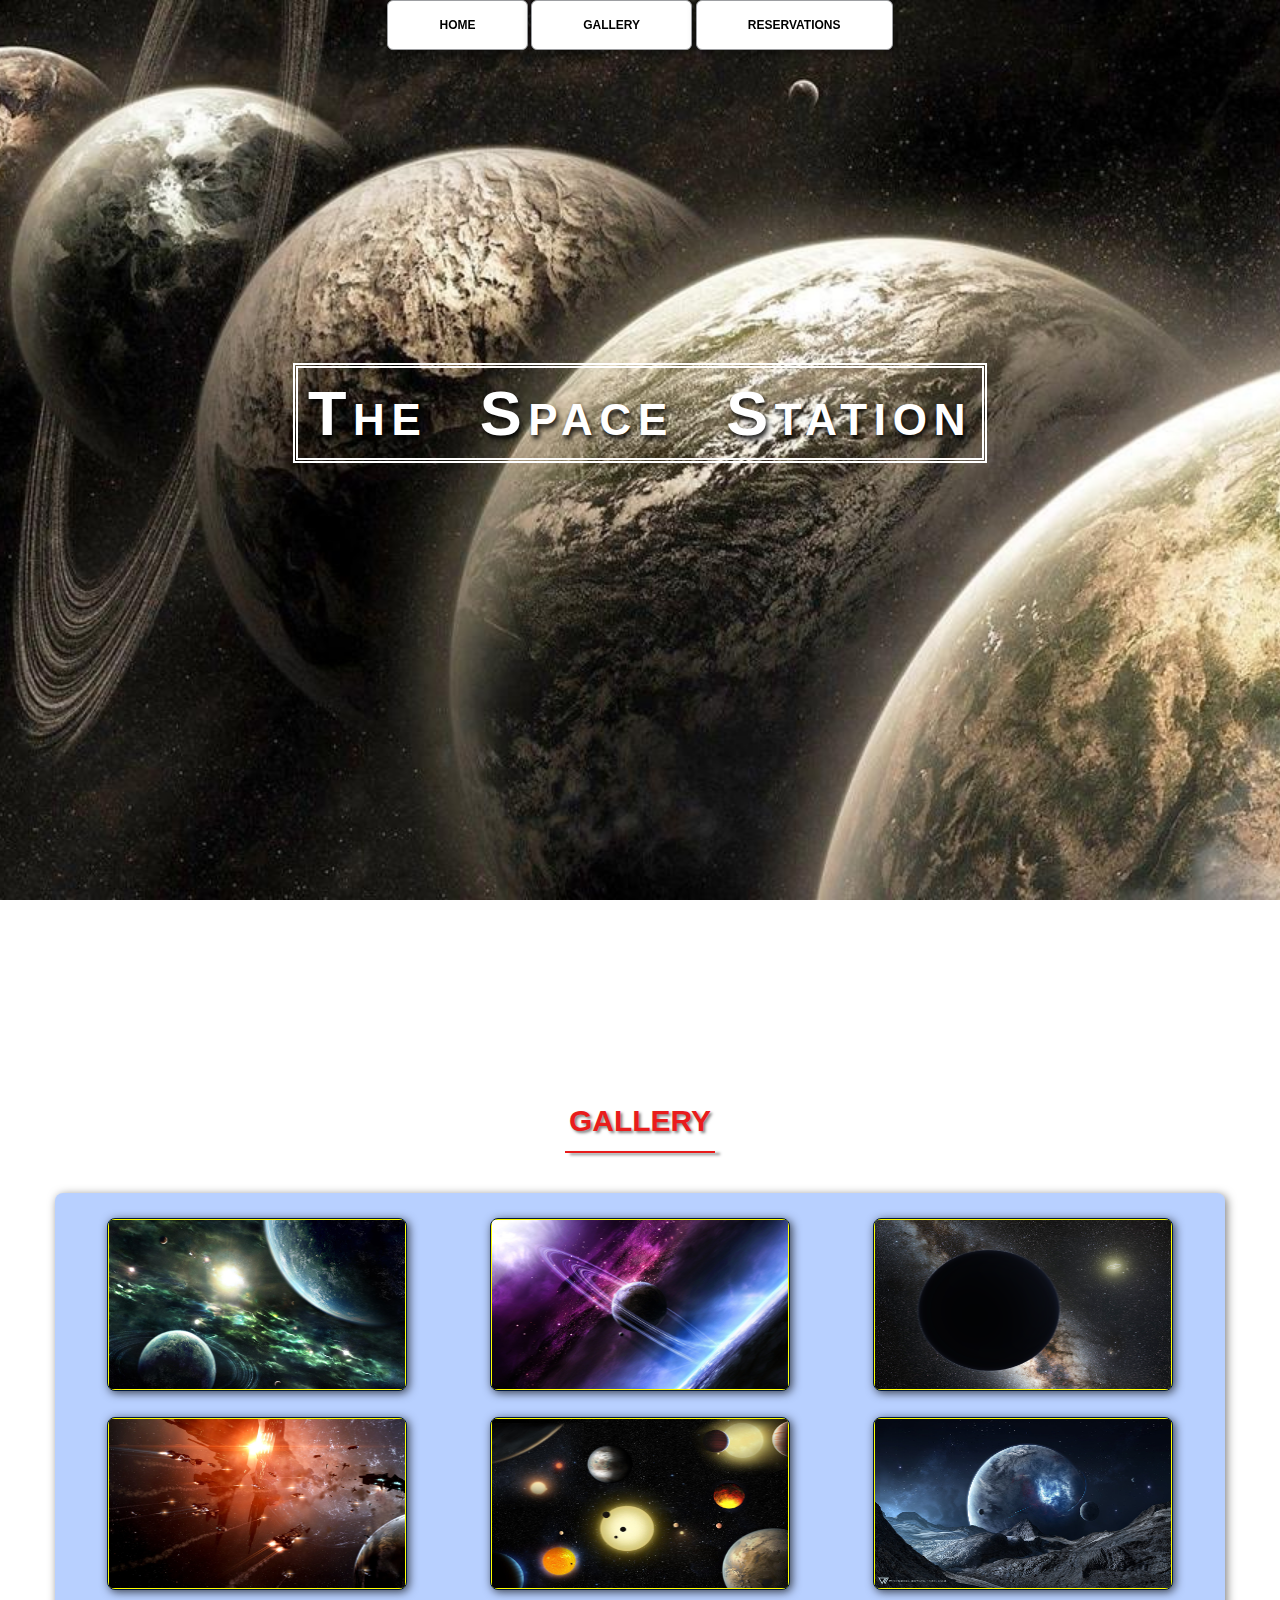
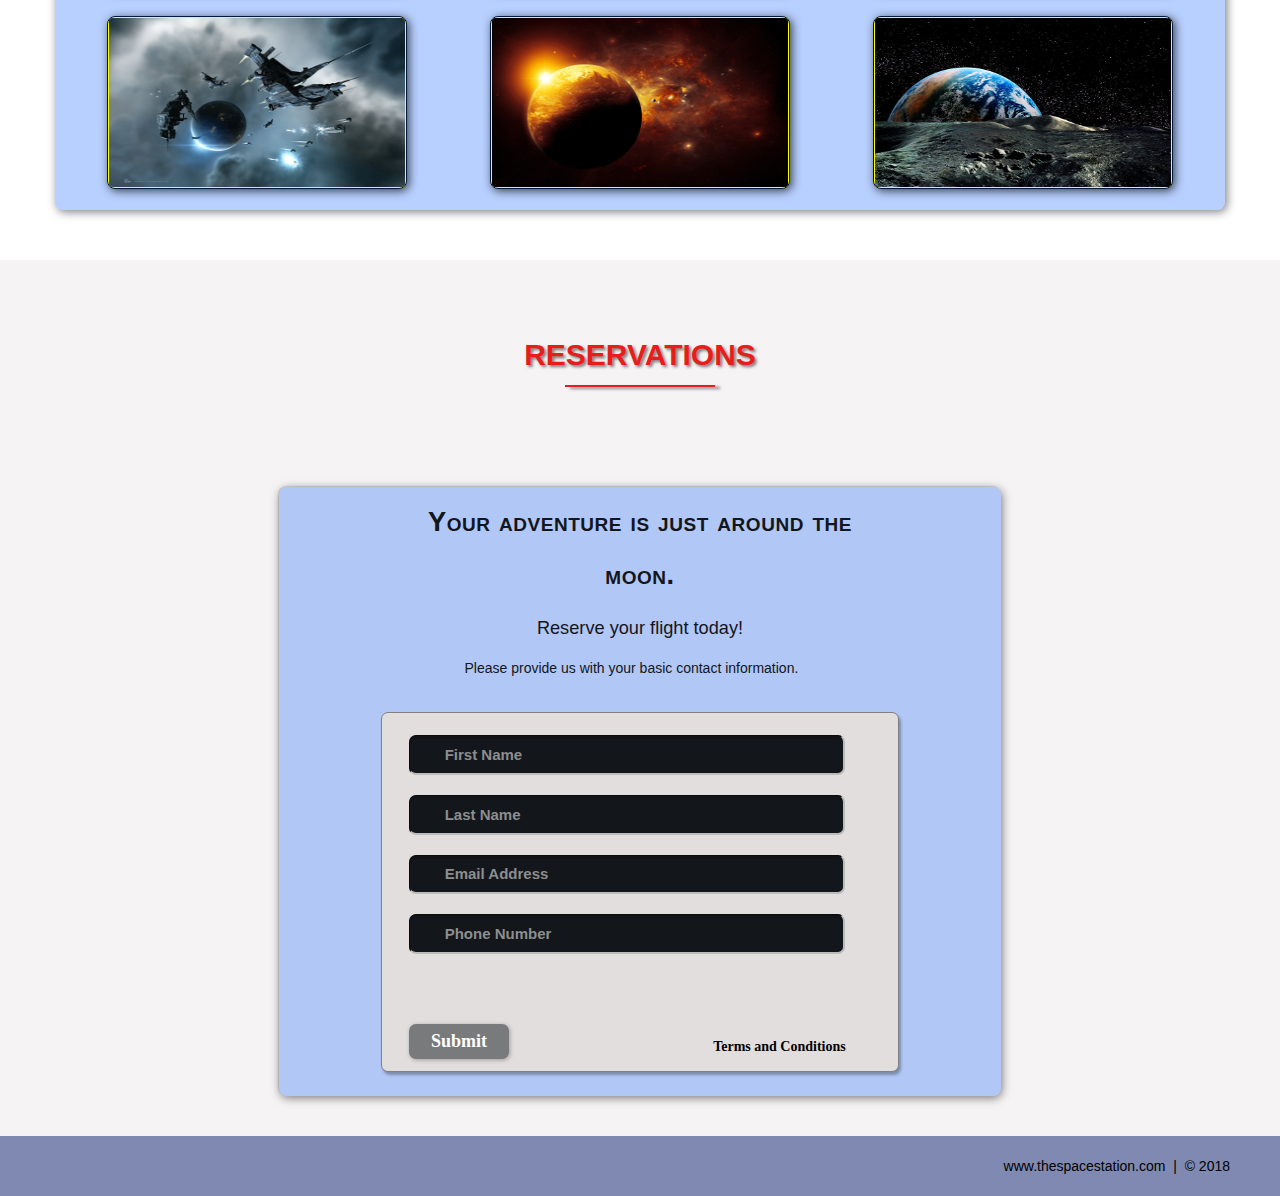
<file: htmlcssproject/index.html>
<!DOCTYPE html>
 <html lang="en">
	<head>
		<meta charset="utf-8">
		<title>The Space Station | Resort</title>
		<link rel="stylesheet" href="./css/shared.css">
		<link rel="stylesheet" href="./css/animations.css">
	</head>
	<body>
		<!-- NAV -->
		<div class="wrap">
			<div class="menu-container">
				<ul class="menu">	
					<a href="#home"><li>HOME</li></a>
					<a href="#gallery"><li>GALLERY</li></a>
					<a href="#contact"><li>RESERVATIONS</li></a>
				</ul>
			</div>
		</div>
		<!-- END NAV -->
		
		<!-- HOME -->
		<div id="home">
			<div class="container">
				<div class="text-center">
					<span class="head-main">The Space Station</span>
				</div>
			</div>
		</div>
		<!-- END HOME -->
		
		<!-- GALLERY -->
		<section id="gallery">
			<div class="container">
				<h1>Gallery</h1>
				<div class="flex-container">
					
					<!-- PHOTO CONTAINER 1 -->
					<div class="photo-container">
						<div class="photo">
							<img src="./images/thumb/thumbnail_1.png" alt="">
							<div class="photo-overlay">
								<h3 class="white-head">Click to Enlarge</h3>
								<p>We have several space launches departing daily, book your flight today!</p>
							</div>
						</div>
					</div>
					<!-- END PHOTO CONTAINER 1 -->
					
					<!-- PHOTO CONTAINER 2 -->
					<div class="photo-container">
						<div class="photo">
							<img src="./images/thumb/thumbnail_2.png" alt="">
							<div class="photo-overlay">
								<h3 class="white-head">Click to Enlarge</h3>
								<p>We have several space launches departing daily, book your flight today!</p>
							</div>
						</div>
					</div>
					<!-- END PHOTO CONTAINER 2 -->
					
					<!-- PHOTO CONTAINER 3 -->
					<div class="photo-container">
						<div class="photo">
							<img src="./images/thumb/thumbnail_3.png" alt="">
							<div class="photo-overlay">
								<h3 class="white-head">Click to Enlarge</h3>
								<p>We have several space launches departing daily, book your flight today!</p>
							</div>
						</div>
					</div>
					<!-- END PHOTO CONTAINER 3 -->
					
					<!-- PHOTO CONTAINER 4 -->
					<div class="photo-container">
						<div class="photo">
							<img src="./images/thumb/thumbnail_4.png" alt="">
							<div class="photo-overlay">
								<h3 class="white-head">Click to Enlarge</h3>
								<p>We have several space launches departing daily, book your flight today!</p>
							</div>
						</div>
					</div>
					<!-- END PHOTO CONTAINER 4 -->
					
					<!-- PHOTO CONTAINER 5 -->
					<div class="photo-container">
						<div class="photo">
							<img src="./images/thumb/thumbnail_5.png" alt="">
							<div class="photo-overlay">
								<h3 class="white-head">Click to Enlarge</h3>
								<p>We have several space launches departing daily, book your flight today!</p>
							</div>
						</div>
					</div>
					<!-- END PHOTO CONTAINER 5 -->
					
					<!-- PHOTO CONTAINER 6 -->
					<div class="photo-container">
						<div class="photo">
							<img src="./images/thumb/thumbnail_6.png" alt="">
							<div class="photo-overlay">
								<h3 class="white-head">Click to Enlarge</h3>
								<p>We have several space launches departing daily, book your flight today!</p>
							</div>
						</div>
					</div>
					<!-- END PHOTO CONTAINER 6 -->
					
					<!-- PHOTO CONTAINER 7 -->
					<div class="photo-container">
						<div class="photo">
							<img src="./images/thumb/thumbnail_7.png" alt="">
							<div class="photo-overlay">
								<h3 class="white-head">Click to Enlarge</h3>
								<p>We have several space launches departing daily, book your flight today!</p>
							</div>
						</div>
					</div>
					<!-- END PHOTO CONTAINER 7 -->
					
					<!-- PHOTO CONTAINER 8 -->
					<div class="photo-container">
						<div class="photo">
							<img src="./images/thumb/thumbnail_8.png" alt="">
							<div class="photo-overlay">
								<h3 class="white-head">Click to Enlarge</h3>
								<p>We have several space launches departing daily, book your flight today!</p>
							</div>
						</div>
					</div>
					<!-- END PHOTO CONTAINER 8 -->
					
					<!-- PHOTO CONTAINER 9 -->
					<div class="photo-container">
						<div class="photo">
							<img src="./images/thumb/thumbnail_9.png" alt="">
							<div class="photo-overlay">
								<h3 class="white-head">Click to Enlarge</h3>
								<p>We have several space launches departing daily, book your flight today!</p>
							</div>
						</div>
					</div>
					<!-- END PHOTO CONTAINER 9 -->
					
							
				
				</div>
			</div>
		
		</section>
		<!-- END GALLERY -->
		
		<!-- RSVP -->
		<section id="contact">
			<div class="container">
				<div class="heading-padding">
					<h1 class="heading-padding">Reservations</h1>
					<div class="reservation">
						<h2><span>Your adventure is just around the moon.</span>
							<br />Reserve your flight today!
						</h2>
						<p class="rsvp-text">
							Please provide us with your basic contact information.
						</p>
						<div class="form-rsvp">
							<form action="" method="post">
								<input class="rsvp" type="text" value="First Name" placeholder="First Name">
								<input class="rsvp" type="text" value="Last Name" placeholder="Last Name">
								<input class="rsvp" type="text" value="Email Address" placeholder="Email Address">
								<input class="rsvp" type="text" value="Phone Number" placeholder="Phone Number">
								<div class="form-spacer">
									<label class="terms">Terms and Conditions</label>
								</div>
								<div class="submit">
									<input type="submit" value="Submit">
								</div>
							</form>
						</div>
					</div>
				</div>
			</div>
		</section>
		<!-- END RSVP -->
		
		<!-- FOOTER -->
		<div id="footer">
			www.thespacestation.com &nbsp;|&nbsp &copy; 2018
		</div>
		<!-- END FOOTER -->
		
	</body>
</html>
</file>
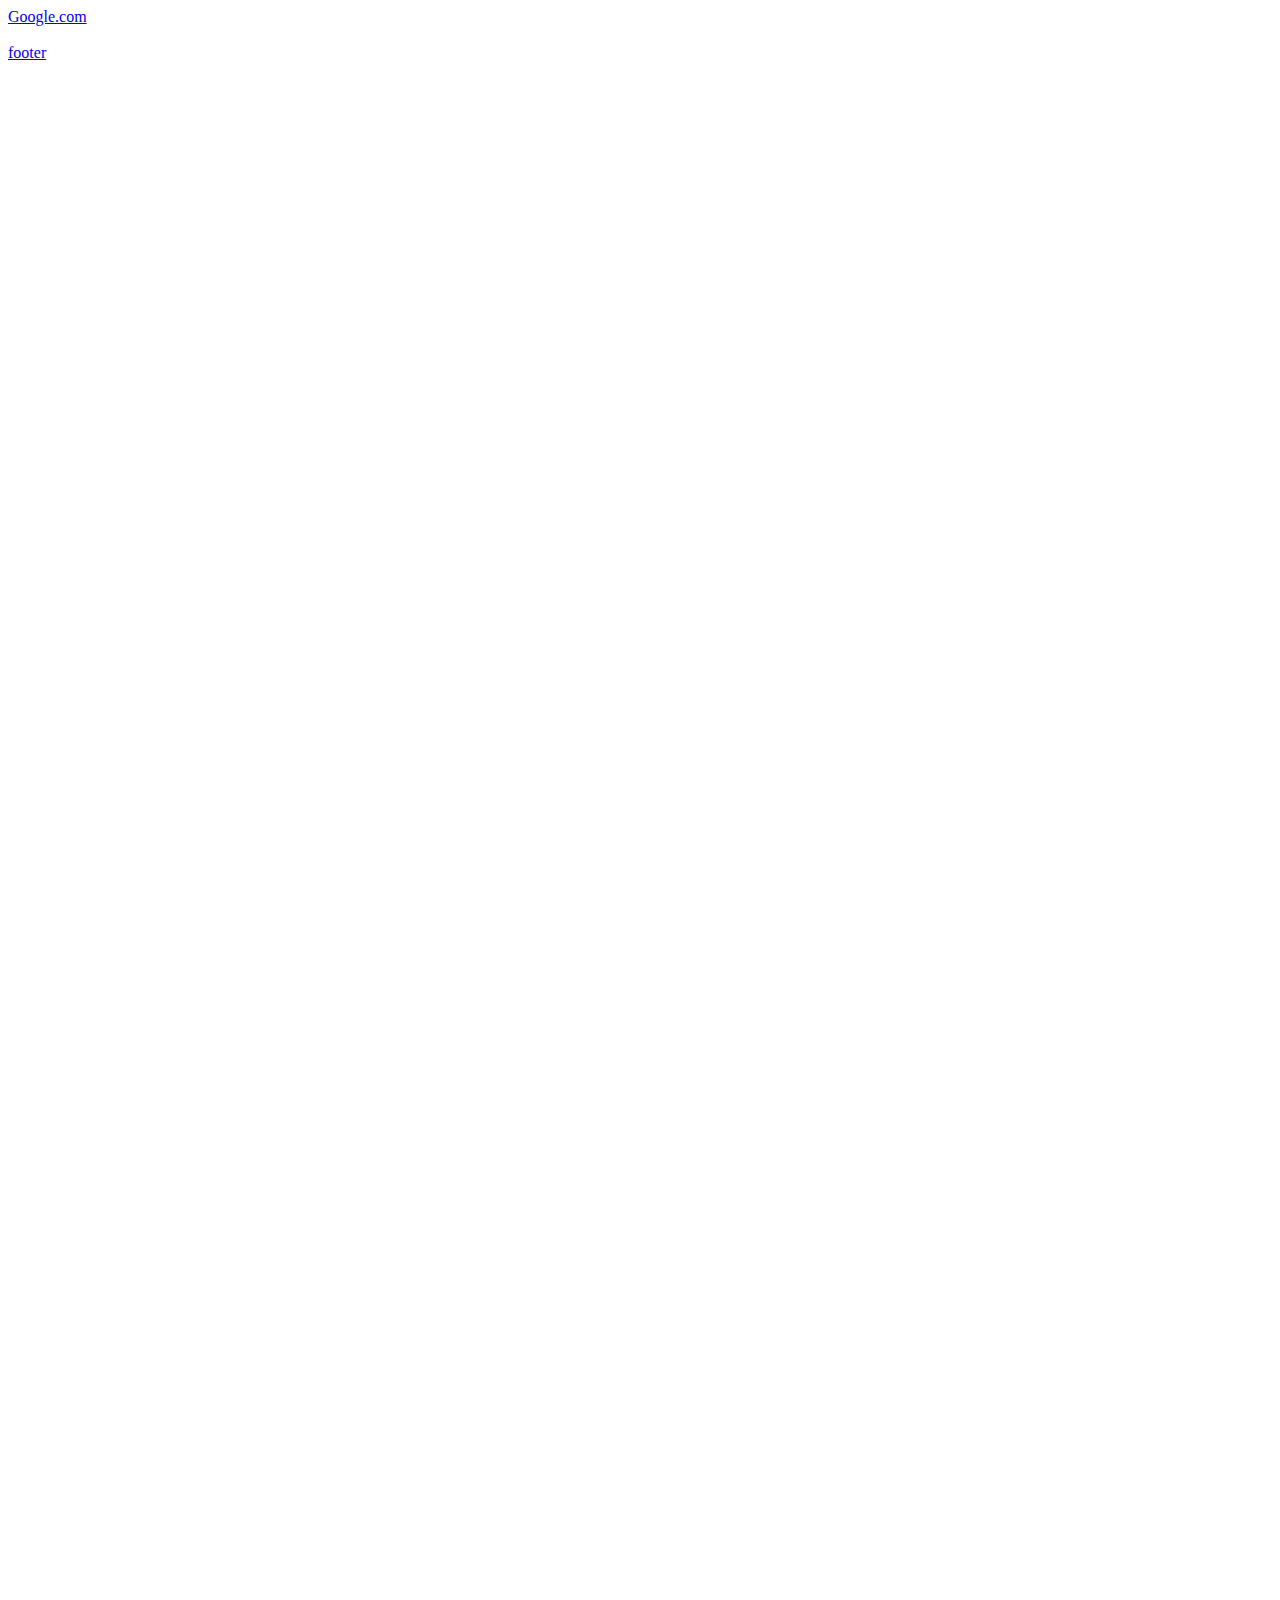
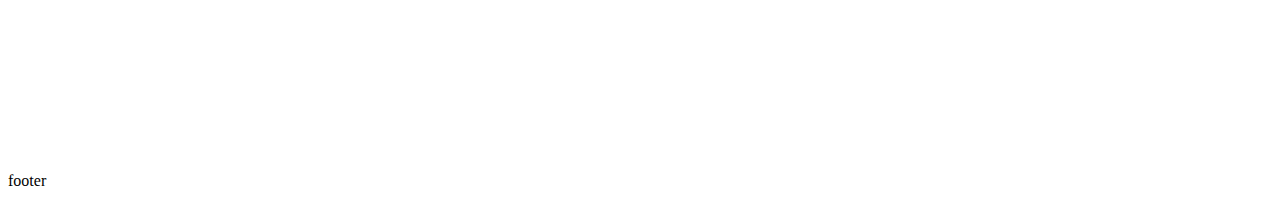
<file: htmlcssproject/anchor_demo.html>
<!DOCTYPE html>
<html lang="en">
	<head>
		<meta charset="utf-8">
		<title>Anchor Example</title>
	</head>
	<body>
	
		<div id="nav">
			<a href="https://www.google.com" target="_new">Google.com</a>
		</div>
		
		<br />
		
		<a href="#footer">footer</a>
		
		<br />
		<br />
		<br />
		<br />
		<br />
		<br />
		<br />
		<br />
		<br />
		<br />
		<br />
		<br />
		<br />
		<br />
		<br />
		<br />
		<br />
		<br />
		<br />
		<br />
		<br />
		<br />
		<br />
		<br />
		<br />
		<br />
		<br />
		<br />
		<br />
		<br />
		<br />
		<br />
		<br />
		<br />
		<br />
		<br />
		<br />
		<br />
		<br />
		<br />
		<br />
		<br />
		<br />
		<br />
		<br />
		<br />
		<br />
		<br />
		<br />
		<br />
		<br />
		<br />
		<br />
		<br />
		<br />
		<br />
		<br />
		<br />
		<br />
		<br />
		<br />
		<br />
		<br />
		<br />
		<br />
		<br />
		<br />
		<br />
		<br />
		<br />
		<br />
		<br />
		<br />
		<br />
		<br />
		<br />
		<br />
		<br />
		<br />
		<br />
		<br />
		<br />
		<br />
		<br />
		<br />
		<br />
		<br />
		<br />
		<br />
		<br />
		<br />
		<br />
		<br />
		<br />
		<br />
		<br />

		<div id="footer">
			footer
		</div>
	
	
	
	</body>
</html>
</file>
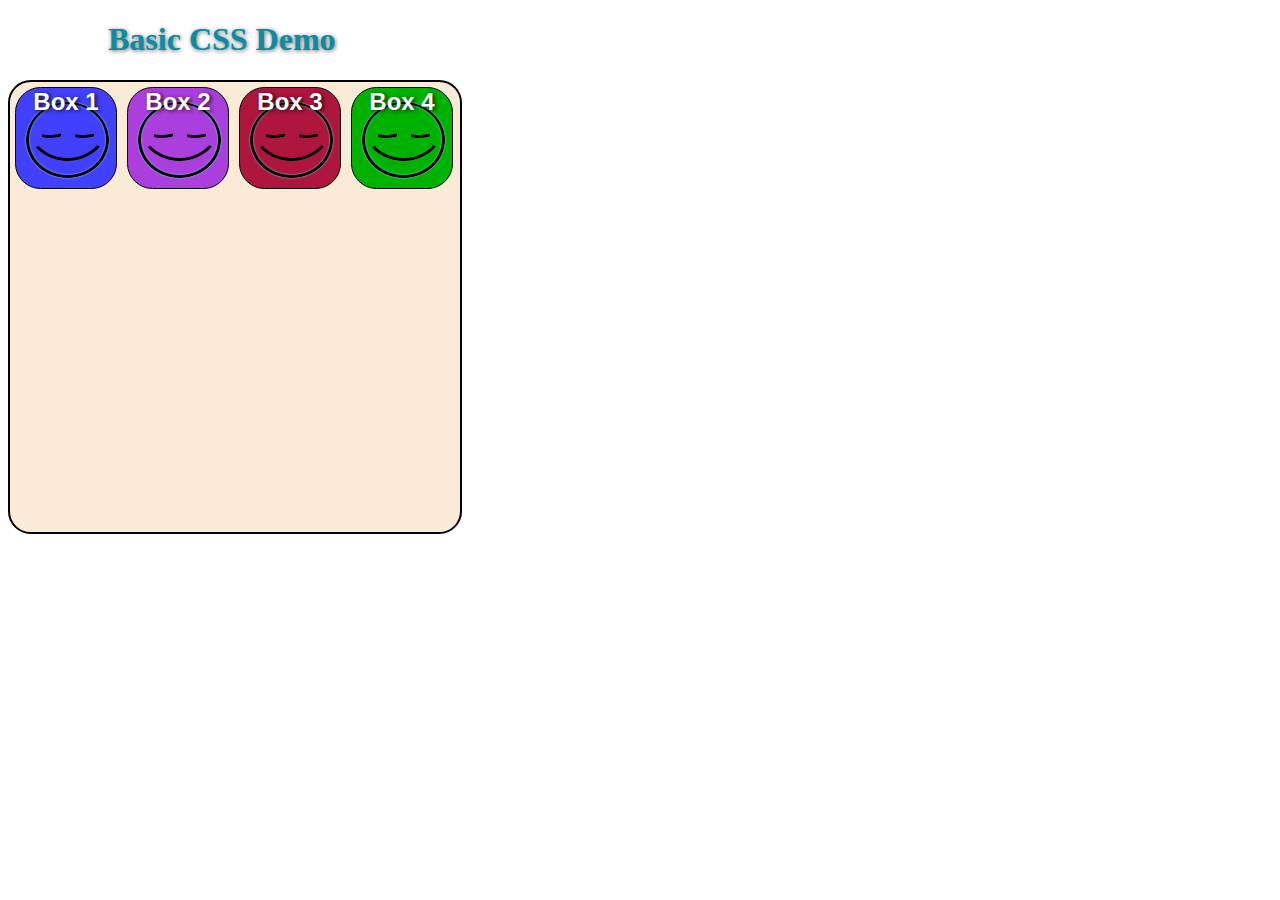
<file: htmlcssproject/basic_css_demo_1.html>
<!DOCTYPE html>
<html lang="en">
	<head>
		<meta charset="utf-8">
		<title>Basic HTML Template</title>
		<link rel="stylesheet" href="./css/basic_style.css">
	</head>
	<body>
	
		<div>
			<h1>Basic CSS Demo</h1>
		</div>
		
		<div class="container">
			<div class="squares">
				<p>Box 1</p>
			</div>
						
			<div class="squares">
				<p>Box 2</p>
			</div>			
		 
			<div class="squares">
				<p>Box 3</p>
			</div>

			<div class="squares">
				<p>Box 4</p>
			</div>

	</body>
</html>
</file>
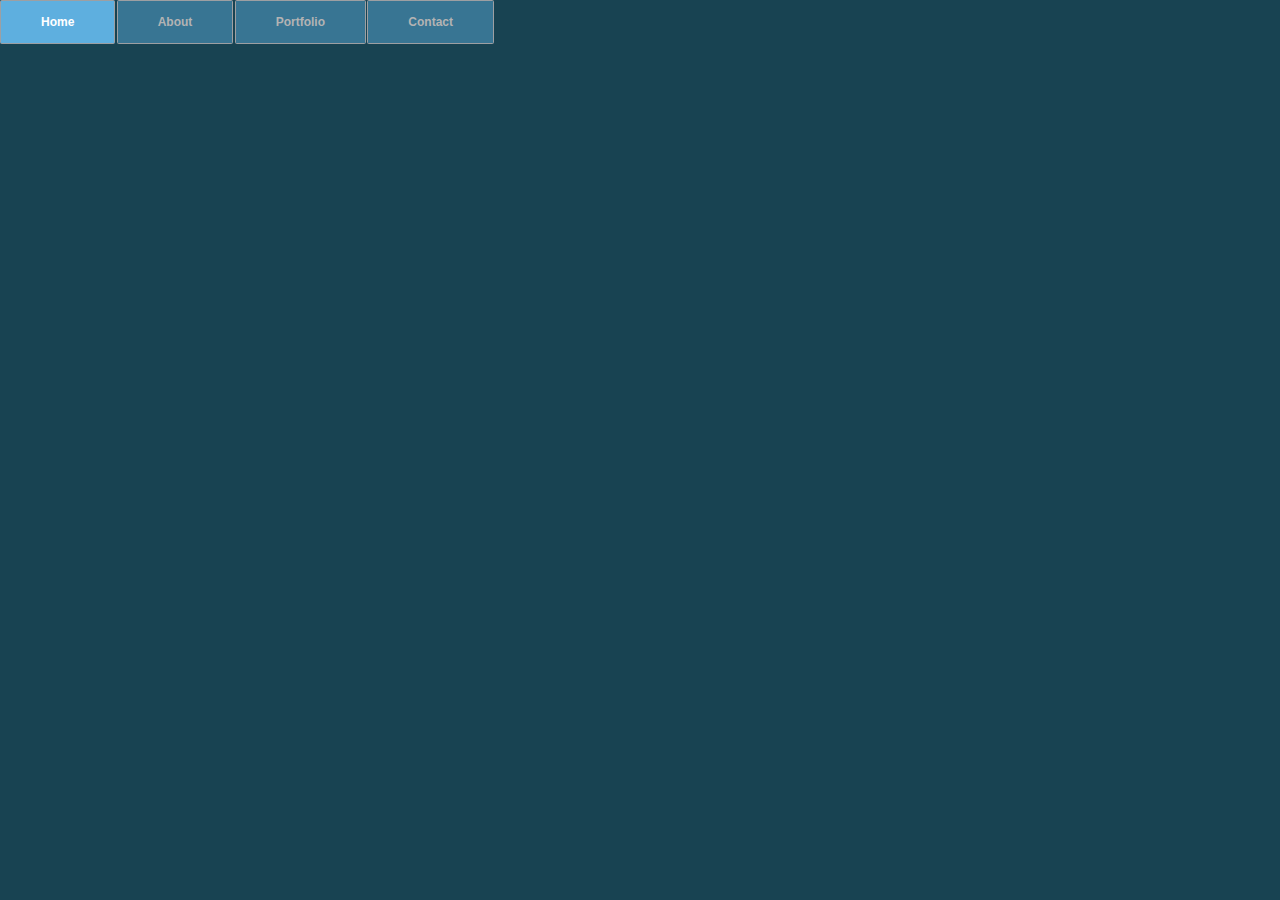
<file: htmlcssproject/css_menu_rollover.html>
<!DOCTYPE html>
<html lang="en:>
	<head>
		<meta charset="utf-8">
		<title> Basic HTML Template</title>
		<link rel="stylesheet" href="./css/menu_rollover.css"
	</head>
	<body>
		<div class="wrap">
			<div class="menu-container">
				<ul class="menu">
					<li>Home</li>
					<li>About</li>
					<li>Portfolio
						<ul class="submenu">
							<li>Page 1</li>
							<li>Page 2</li>
							<li>Page 3</li>
							<li>Page 4</li>
						</ul>
					</li>
					<li>Contact</li>
				</ul>
			</div>
		</div>
	</body>
</html>
</file>
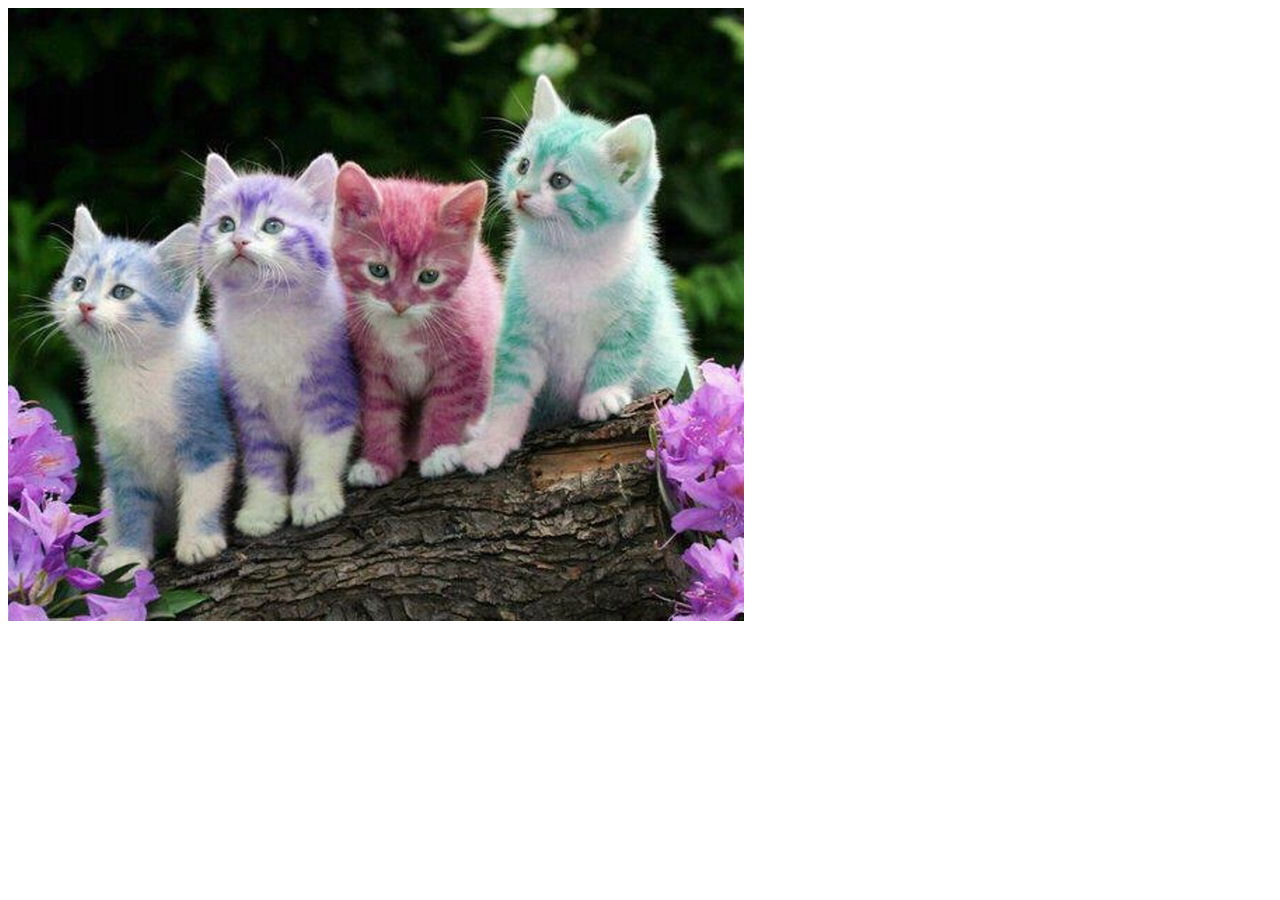
<file: htmlcssproject/img_demo.html>
<!DOCTYPE html>
<html lang="en">
	<head>
		<meta charset="utf-8">
		<title>IMG Example</title>
	</head>
	<body>
	
		<div>
			<img src="./images/kittens.jpg" alt="picture of kittens"></a>
		</div>
		
	</body>
</html>
</file>
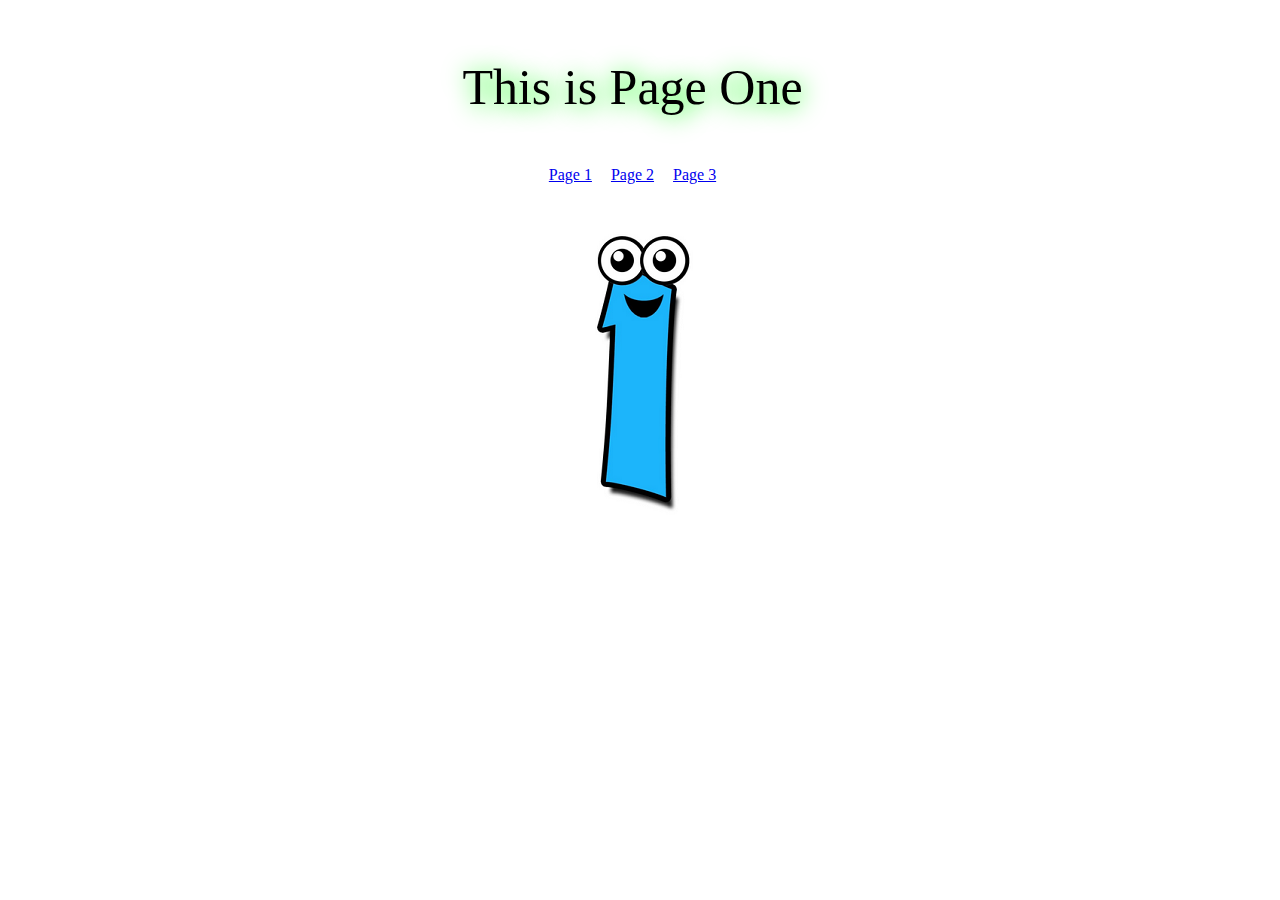
<file: htmlcssproject/page1.html>
<!DOCTYPE html>
<html lang="en">
	<head>
		<link rel="stylesheet" type="text/css" href="./css/style.css">
		<meta charset="UTF-8">
		<title>Connecting Multiple Pages Demo</title>
	</head>
	<body>
		<header class="header-title">
			This is Page One
		</header>
		<nav>
			<a href="page1.html" class="links">Page 1</a>
			<a href="page2.html" class="links">Page 2</a>
			<a href="page3.html" class="links">Page 3</a>
		</nav>
		<div class="image">
			<img src="./images/one.png" alt="One"></img>
		</div>
	</body>
</html>
</file>
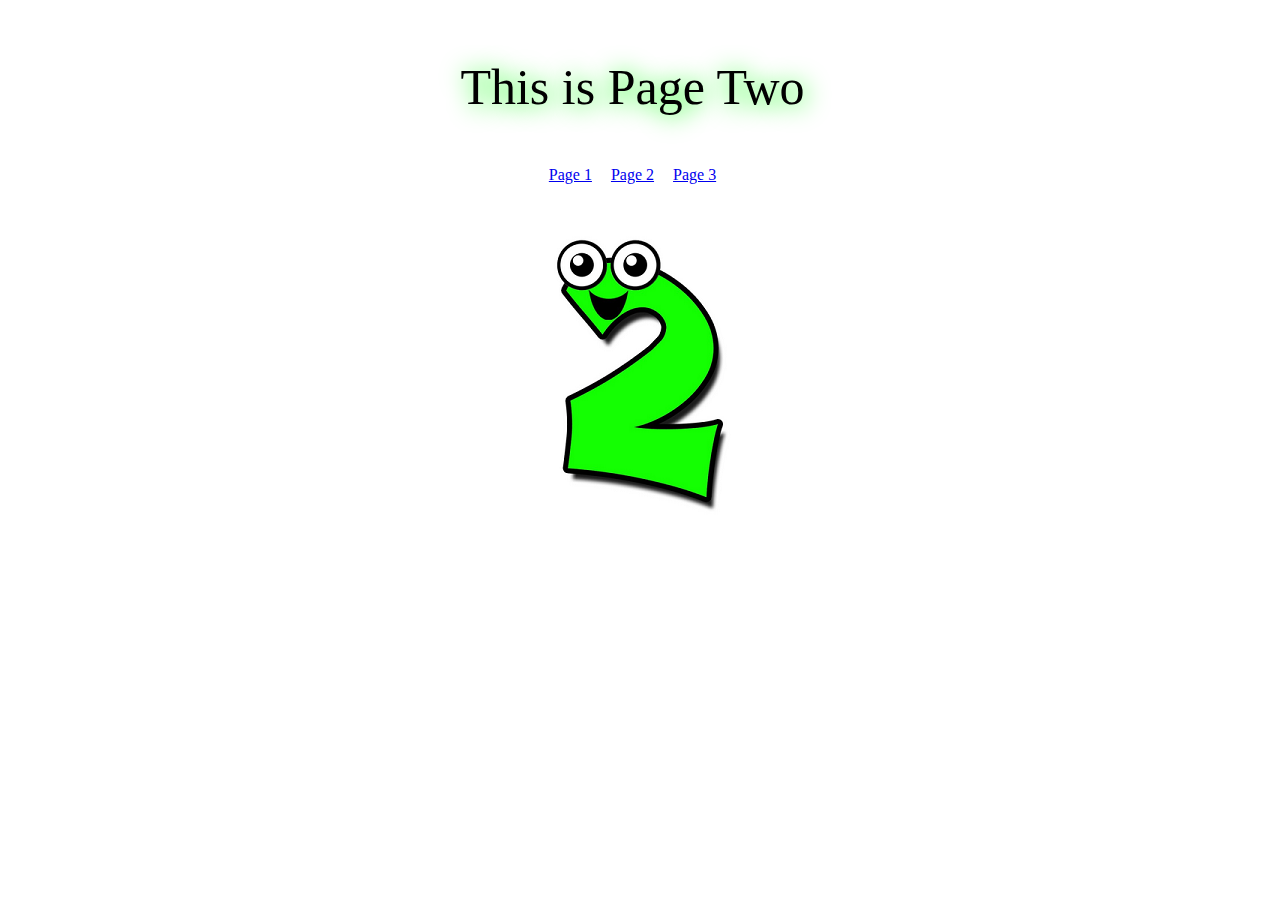
<file: htmlcssproject/page2.html>
<!DOCTYPE html>
<html lang="en">
	<head>
		<link rel="stylesheet" type="text/css" href="./css/style.css">
		<meta charset="UTF-8">
		<title>Connecting Multiple Pages Demo</title>
	</head>
	<body>
		<header class="header-title">
			This is Page Two
		</header>
		<nav>
			<a href="page1.html" class="links">Page 1</a>
			<a href="page2.html" class="links">Page 2</a>
			<a href="page3.html" class="links">Page 3</a>
		</nav>
		<div class="image">
			<img src="./images/two.png" alt="Two"></img>
		</div>
	</body>
</html>
</file>
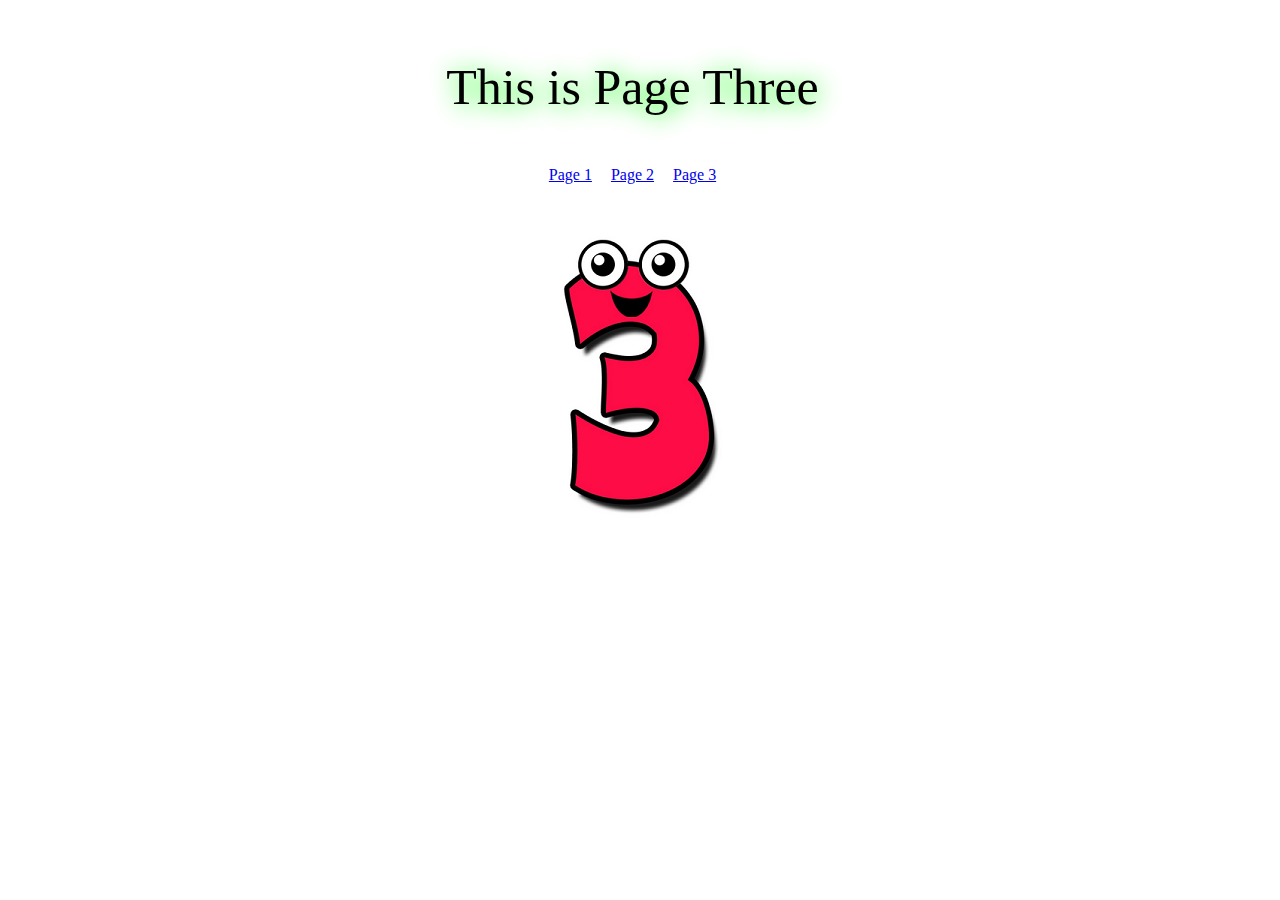
<file: htmlcssproject/page3.html>
<!DOCTYPE html>
<html lang="en">
	<head>
		<link rel="stylesheet" type="text/css" href="./css/style.css">
		<meta charset="UTF-8">
		<title>Connecting Multiple Pages Demo</title>
	</head>
	<body>
		<header class="header-title">
			This is Page Three
		</header>
		<nav>
			<a href="page1.html" class="links">Page 1</a>
			<a href="page2.html" class="links">Page 2</a>
			<a href="page3.html" class="links">Page 3</a>
		</nav>
		<div class="image">
			<img src="./images/three.png" alt="Three"></img>
		</div>
	</body>
</html>
</file>
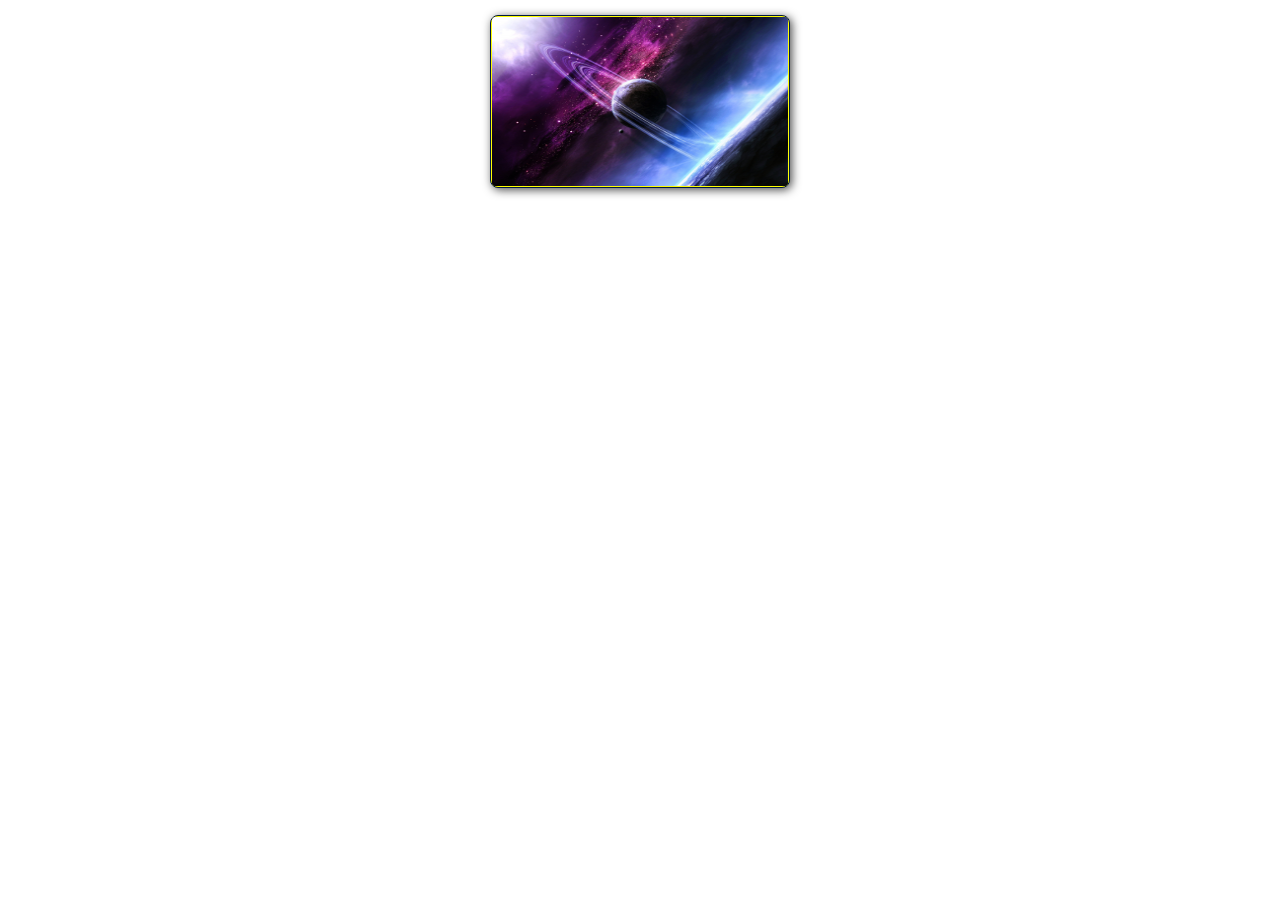
<file: htmlcssproject/photo-package.html>
<!DOCTYPE html>
<html lang="en">
	<head>
		<meta charset="utf-8">
		<title>The Space Station | Resort</title>
		<link rel="stylesheet" href="./css/photo_style.css">
	</head>
	<body>

		<!-- PHOTO CONTAINER 1 -->
		<div class="photo-container">
			<div class="photo">
				<img src="./images/thumb/thumbnail_2.png" alt="">
				<div class="photo-overlay">
					<h3 class="white-head">Click to Enlarge</h3>
					<p>We have several space launches departing daily, book your flight today!</p>
				</div>
			</div>
		</div>
		<!-- END PHOTO CONTAINER 1 -->
		
	</body>
</html>
</file>
<file: htmlcssproject/css/shared.css>
/*
	GENERIC STYLES
*/

html {
	font-family: sans-serif;
	font-size: 62.5%;
	-webkit-tap-highlight-color: rgba(0, 0, 0, 0);
	-webkit-text-size-adjust: 100%;
	-ms-text-size-adjust: 100%;
}

body {
	font-size: 14px;
	margin: 0;
	font-family: "Helvetica Neue", Helvetica, Arial, sans-serif;
	line-height: 1.43;
	color: #333;
	background-color: #fff;
}

footer,
nav {
	display: block;
}

h1, h2, h3, h4, h5, h6 {
	font-family: 'Open Sans', sans-serif;
}

h1 {
	line-height: 50px;
	font-weight: 900;
	font-size: 30px;
	text-transform: uppercase;
	text-align: center;
	color: #E91C1C;
	text-shadow: 2px 2px 3px rgba(0,0,0,0.5);
}

h1::after { /* This is the underline */
	display: block;
	content: "";
	height: 2px;
	width: 150px;
	background: #e91c1c;
	margin: 5px auto 40px;
	box-shadow: 5px 2px 3px rgba(0,0,0,0.5);
}

h2 {
	line-height: 50px;
	color: #E91C1C;
}

h3 {
	line-height: 30px;
	padding-bottom: 20px;
}

h4 {
	padding-top: 25px;
	line-height: 40px;
	padding-bottom: 0px;
	font-size: 22px;
	font-weight: 900;
}

p {
	font-weight: 300;
	line-height: 30px;
	padding-bottom: 15px;
}

.text-center {
	text-align: center;
}

.heading-padding {
	padding-bottom: 40px;
}

section {
	padding-top: 50px;
	margin-top: 50px;
}

.navbar {
	height: 105px;
	max-height: 340px;
	display: block;
}

.container {
	padding-right: 15px;
	padding-left: 15px;
	margin-right: auto;
	margin-left: auto;
}

.container-fluid {
	padding-right: 15px;
	padding-left: 15px;
	margin-right: auto;
	margin-left: auto;
}

.row {
	margin-right: -15px;
	margin-left: -15px;
}

.clearfix:after,
.container:after,
.navbar:after {
	clear: both;
	display: table;
	content: " ";
}

.wrap {
	height: 100%;
	width: 100%;
	position: absolute;
	/* This ensures that the images cannot 
	render outside of the container without 
	forcing any scrollbars*/
	overflow: hidden;
	top: 0;
	left: 0;
	text-align: center;
}

.menu-container {
	max-height: 340px;
	margin: 0% auto;
	content: " ";
	width: 100%;
	position: fixed;
	z-index: 100;
}

/* HOME SECTION STYLES */
#home {
	background: url(../images/planets.jpg) no-repeat 50% 50%;
	background-attachment: fixed;
	-webkit-background-size: cover;
	-moz-background-size: cover;
	-o-background-size: cover;
	background-size: cover;
	width: 100%;
	display: block;
	height: auto;
	padding-top: 350px;
	padding-bottom: 500px;
	color: #fff;
}

.head-main {
	text-shadow: 2px 4px 5px rgba(0,0,0,0.9);
	font-variant: small-caps;
	color: #fff;
	letter-spacing: 5pt;
	word-spacing: 21pt;
	font-size: 4.5em;
	text-align: left;
	font-family: impact, sans-serif;
	line-height: 2;
	font-weight: 900;
	border: 5px double #fff;
	padding: 10px;
}

.head-sub-main {
	font-size: 23px;
	font-weight: 500;
	padding: 50px 20px 10px 20px;
	text-transform: uppercase;
}

.head-last {
	font-size: 18px;
	font-weight: 900;
	padding: 5px 20px 20px 20px;
	border: 1px dotted #fff;
	padding: 5px;
}

/* Contact STYLES */
.flex-container {
	display: -webkit-flex;
	display: flex;
	flex-wrap: wrap;
	padding: 10px;
	border-radius: 8px;
	margin: 0px auto;
	background-color: rgba(20,100,255,.3);
	box-shadow: 2px 2px 10px 0 rgba(0,0,0,0.5);
}

#contact {
	background-color: #f5f3f3;
}

.reservation {
	width: 60%;
	padding: 10px;
	border-radius: 8px;
	margin: 0px auto;
	background-color: rgba(20,100,255,.3);
	box-shadow: -1px -1px 1px 0 rgba(0,0,0,0.1), 1px 2px 10px 0 rgba(0,0,0,0.5);
}

.reservation h2 {
	width: 70%;
	text-align: center;
	margin: 0 auto;
	color: #13161b;
	font-weight: 500;
	font-size: 1.3em;
	letter-spacing: 0pt;
	word-spacing: 0pt;
}

.reservation h2 span {
	width: 70%;
	text-align: center;
	margin: 0 auto;
	color: #13161b;
	font-weight: 900;
	font-size: 1.5em;
	font-variant: small-caps;
	letter-spacing: .4pt;
	word-spacing: .3pt;
}

.reservation p {
	color: #13161B;
	width: 50%;
	margin: 0 auto;
}

.reservation form {
	font-size: 15px;
	outline: none;
	font-weight: 600;
	color: #8d8e8f;
	padding: 12px 12px;
	width: 70%;
	border: 1px solid #808080;
	margin: 2% auto;
	border-radius: 7px;
	background: rgb(227,222,222);
	box-shadow: 2px 3px 3px 0px rgba(0,0,0,0.3);
	font-family: 'Raleway', sans-serif;
}
 
.reservation input[type="text"] {
	font-size: 15px;
	outline: none;
	font-weight: 600;
	color: #8d8e8f;
	padding: 2% 1% 2% 7%;
	width: 80%;
	border-top: 1px solid #090b0d;
	border-right: 2px solid #BBBBBB;
	border-bottom: 2px solid #BBBBBB;
	border-left: 1px solid #090b0d;
	margin: 10px 1em;
	border-radius: 7px;
	background: #13161b;
	box-shadow: inset 0px 3px 0px 0px rgba(5,5,5,0.15);
	font-family: 'Raleway', sans-serif;
}
 
.reservation input[type="text"]:hover {
	box-shadow: 0 0 25px rgba(0,20,100,1);
}
 
.form-spacer {
	padding: 30px 39px;
}

.terms {
	margin: 30px 1px 0 0;
}

.terms {
	margin-top: 50px;
	padding-left: 52px;
	font-size: 14px;
	line-height: 5px;
	color: #000;
	cursor: pointer;
	font-family: 'Raleway', san-serif;
	font-weight: 600;
}

.terms:hover {
	color: orange;
	text-decoration: underline;
}

.terms {
	position: relative;
	display: inline;
	float: right;
}

.submit input[type="submit"] {
	color: rgb(255,255,255);
	cursor: pointer;
	border: none;
	font-weight: 900;
	outline: none;
	text-align: center;
	font-family: 'Raleway', san-serif;
	margin: 0px 3%;
	padding: 7px 0px;
	width: 100px;
	font-size: 18px;
	transition: border-color 0.3s color 0.3s background-color 0.3s;
	border-radius: 7px;
	background-color: #797a7b;
	box-shadow: 1px 1px 4px 0 rgba(0,0,0,0.3);
}

.submit input[type="submit"]:hover {
	color: #000;
	background-color: #8D8E8F;
	box-shadow: inset 1px 2px 15px 0 rgba(0,0,0,0.5);
}

/* FOOTER STYLES */
#footer {
	background-color: rgba(0,20,100,.5);
	color: #000;
	text-shadow: 2px 2px 8px 0 (0,0,0,0.4);
	padding: 20px 50px 20px 50px;
	text-align: right;
}

/*=======================================
  @MEDIA QUERIES
  =======================================*/
@media all and (max-width:640px) and (min-width:381px) {
    .head-main { 
        font-size: 28px ;
    }
}
@media all and (max-width:381px) and (min-width:200px) {
    .head-main { 
        font-size: 24px ;
    }
}

@media (min-width: 768px) {
  .container {
    width: 750px;
  }
}
@media (min-width: 992px) {
  .container {
    width: 970px;
  }
}
@media (min-width: 1200px) {
  .container {
    width: 1170px;
  }
}
</file>
<file: htmlcssproject/css/animations.css>
/* ------------------------
	MENU SECTION ANIMATION
	---------------------*/
	
.menu {
	color: #f00;
	font: bold 12px/18px sans-serif;
	text-align: center;
	display: inline;
	margin: 0% auto;
	padding: 0;
	list-style: none;
	text-decoration: none;
}

.menu li {
	color: #000;
	background-color: rgba(255,255,255,1);
	display: inline-block;
	margin: 0% auto;
	position: relative;
	padding: 15px 4%;
	border: 1px solid #9d9fa2;
	box-shadow: 2px 2px 10px 0 rgba(0,0,0,0.5);
	border-radius: 6px;
	cursor: pointer;
	transition-property: background;
	transition-duration: .4s;
	transition-delay: 0s;
	transition-timing-function: ease-in-out;
}

.menu li:hover {
	color: #fff;
	background-color: rgba(0,20,100,.7);
}

/*	-------------------------
	GALLERY SECTION ANIMATION
	------------------------- */
	
.photo {
	position: relative;
	line-height: 0;
	margin-bottom: 2em;
	overflow: hidden;
	border-radius: 8px;
	padding: 1px;
	border: 1px solid #021a40;
	background-color: #ff0;
	box-shadow: 2px 2px 10px 0 rgba(0,0,0,0.7);
}

.photo-container {
	text-align: center;
	margin: 15px auto;
	width: 300px;
	height: 169px;
}

.photo-container img {
	max-width: 100%;
	width: 300px;
	height: 169px;
}

.photo-overlay {
	color: #fff;
	position: absolute;
	top: 0;
	right: 0;
	bottom: 0;
	left: 0;
	padding-left: 20px;
	padding-right: 20px;
	justify-content: center;
	align-items: center;
	background: rgba(0,0,0,.5);
}

.white-head {
	color: #c9bdaa;
	margin-top: 5%;
}

/*
	Photo Overlay Transitions
								*/
	
.photo-overlay {
	opacity: 0;
	transition: opacity .5s;
	border-radius: 10px;
	cursor: pointer;
}

.photo-overlay:hover {
		opacity: 1;
}

.photo img {
	transition: transform .5s;
	transform-origin: 10% 50%;
}

.photo:hover img {
	transform: scale(1.1);
}
</file>
<file: htmlcssproject/css/basic_style.css>
body {
	background-color: #fff;
}

h1 {
	color: rgba(8,141,165,1);
	margin-left: 100px;
	text-shadow: 1px .5px 4px rgba(0,0,0, 0.6);
}

.container {
	width: 450px;
	height: 450px;
	background-color: #faebd7;
	border: 2px solid black;
	border-radius: 5%;
}

/* -----------------------------------------
	SELECT ALL SQUARES IN THE ARRAY
-------------------------------------------*/
.container .squares:nth-child(-n+4) {
	background-image: url("../images/icons/smileyface2.png");
	color: #fff;
	float: left;
	width: 100px;
	height: 100px;
	margin:	5px;
	border: 1px solid black;
	border-radius: 25%;
	cursor: pointer;
	transition: transform .5s ease-in-out;
}

/* --------------------------------------------
	SELECT ALL SQUARES PARAGRAPHS IN THE ARRAY
------------------------------------------------*/

.squares:nth-child(-n+4) p {
		font-family: "Helvetica Neue", Helvetica, Arial, sans-serif;
		font-size: 1.5em;
		font-weight: 900;
		text-align: center;
		margin: 0;
		text-shadow: 2px 1px 4px rgba(0,0,0, 0.8);
}

/* ------------------------------------------
	INDIVIDUALLY SELECT A SQUARE IN THE ARRAY
----------------------------------------------*/

.squares:nth-child(1) {
	background: #4240ff;
}

.squares:nth-child(2) {
	background: #ab3fdd;
}

.squares:nth-child(3) {
	background: #ae163e;
}

.squares:nth-child(4) {
	background: #00b200;
}

/* -----------------------------------------------
	HOVER EFFECTS, TRANSLATE, & TRANSFORM EFFECTS
-------------------------------------------------*/
.container .squares:nth-child(-n+4):hover {
	background-image: url("../images/icons/smileyface1.png");
	transform: scale(1.1);
	animation-name: race;
	animation-duration: 2.5s;
	animation-iteration-count: infinite;
	animation-timing-function: cubic-bezier(2.5,.2,.3,2);
	
	
}

.squares:nth-child(1):hover {
	background: #13b4ff;
}

.squares:nth-child(2):hover {
	background: #d861af;
}

.squares:nth-child(3):hover {
	background: #81205f;
}

.squares:nth-child(4):hover {
	background: #77b800;
}

/* -------------------------------------------
	ANIMATION EFFECTS
---------------------------------------------*/
@keyframes race {
	0%, 100% {
		transform: translateY(0px);
		background-image: url("../images/icons/smileyface1.png");
	}
	50% {
		transform: translateY(330px);
	}
</file>
<file: htmlcssproject/css/menu_rollover.css>
body {
	background: #184352;
}

.wrap {
	top: 0;
	left: 0;
	height: auto;
	width: 100%;
}

.menu-container {
	top: 0;
	left: 0;
	/* To the top edge of the screen */
	position: absolute;
	width: 100%;
	background-color: #184352;
}

.menu {
	font: bold 12px/18px sans-serif;
	text-align: center;
	display: inline;
	margin: 0;
	padding: 0;
	list-style: none;
}

.menu li {
	color: #b3b3b3;
	display: inline-block;
	margin-right: -2px;
	position: relative;
	padding: 12px 40px;
	border: 1px solid #9d9fa2;
	border-radius: 1.5px;
	background-color: #387593;
	cursor: pointer;
}

.menu li:hover {
	background-color: #5eafdf;
	color: #fff
}

.menu li:hover ul {
	display: block;
	opacity: 1;
	/* While hovered, drop down-menu appears
		This also avoids a block-level bug */
	visibility: visible;
}

.submenu {
	padding: 0;
	left: 0;
	position: absolute;
	top: 43.5px;
	width: 125.5px;
	opacity: 0;
	/* While not hovered, drop down menu hides
		This also avoids a block-level bug */
	visibility: hidden;
}

.submenu li {
	background-color:  #387593;
	display: block;
	color: #b3b3b3;
}

.submenu li:hover {
	color: #fff;
	background-color: #5eafdf;
}
</file>
<file: htmlcssproject/css/style.css>
body {
	background-color: #ffffff;
}

.header-title {
	padding-top: 50px;
	margin-right: 15px;
	text-align: center;
	font-size: 50px;
	color: #000000;
	text-shadow: 2px 2px 25px #00ff00;
	font-weight: ;	
}

nav {
	padding-top: 50px;
	text-align: center;
}

.links {
	margin-right: 15px;
	text-align: center;
}

.image {
	margin-top: 40px;
	text-align: center;
}
</file>
<file: htmlcssproject/css/photo_style.css>
/* ---------------------------------
GALLERY SECTION ANIMATION
----------------------------------*/
p {
	font-weight: 300;
	line-height: 30px;
	padding-bottom: 15px;
}

.photo {
	position: relative;
	line-height: 0;
	margin-bottom: 2em;
	overflow: hidden;
	border-radius: 8px;
	padding: 1px;
	border: 1px solid #021a40;
	background-color: #ff0;
	box-shadow: 2px 2px 10px rgba(0,0,0,0.7);
}

.photo-container {
	text-align: center;
	margin: 15px auto;
	width: 300px;
	height: 169px;
}

.photo-container img {
	max-width: 100%;
	width: 300px;
	height: 169px;
}

.photo-overlay {
		color: #fff;
		position: absolute;
		top: 0;
		right: 0;
		left: 0;
		bottom: 0;
		padding-left: 20px;
		padding-right: 20px;
		justify-content: center; /* For centering text inside .photo-overlay */
		align-items: center;
		background: rgba(0,0,0, .5);
}

.white-head {
	color: #c9bdaa;
	margin-top: 5%;
	line-height: 30px;
	padding-bottom: 20px;
}

/* ----------------------------------------
	Photo Overlay Transitions
	--------------------------------------*/
	
.photo-overlay {
	opacity: 0;
	transition: opacity .1s;
	border-radius: 10px;
	cursor: pointer;
}

.photo-overlay p {
	width: 100%;
	height: 100%;
	color: #fff;
}

.photo-overlay:hover {
		opacity: 1;
}

.photo img {
	transition: transform .5s;
	transform-origin: 50% 50%;
}

.photo:hover img {
	transform: scale(1.1);
}
</file>
